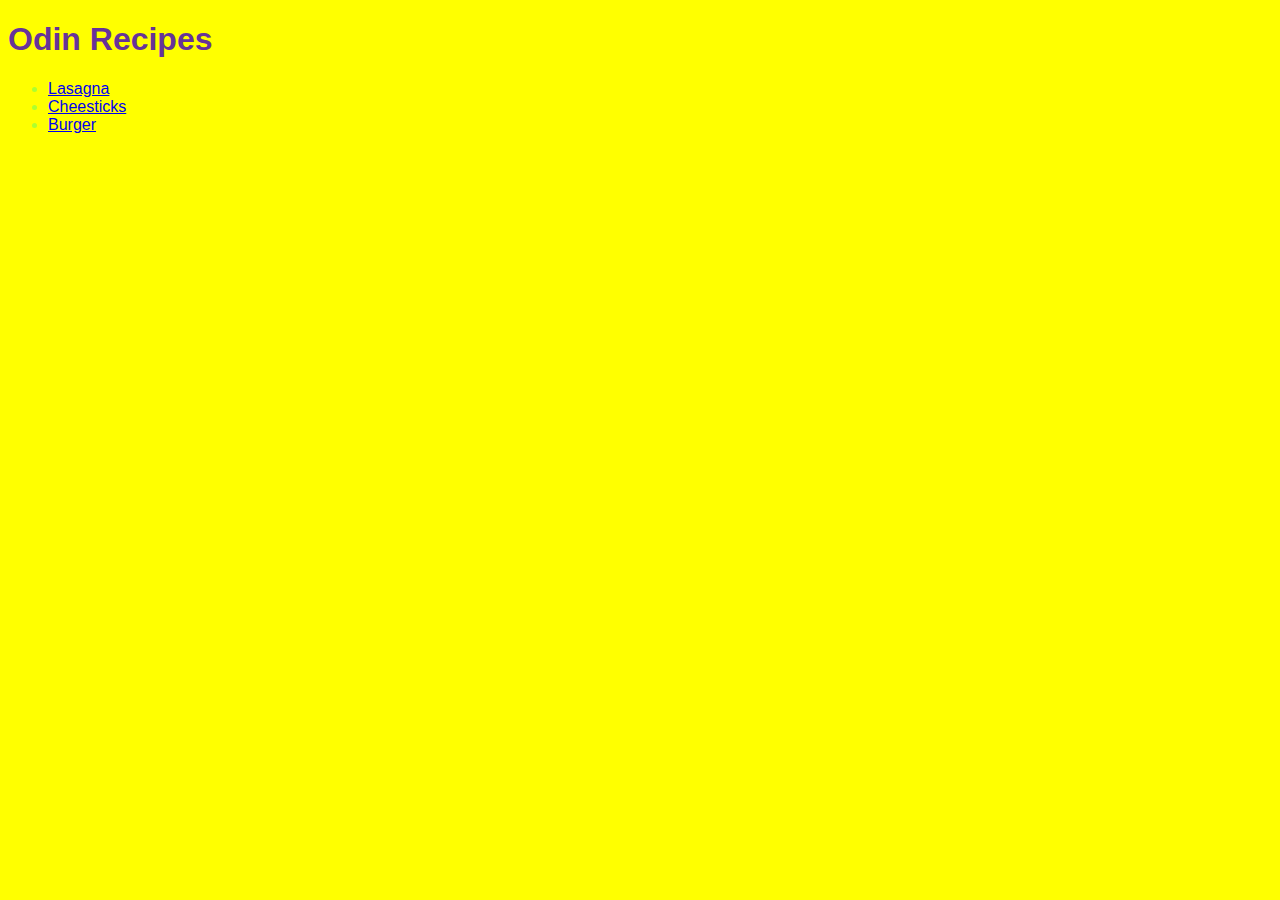
<file: index.html>
<!DOCTYPE html>
<html>
    <head>
        <meta charset="UTF-8">
        <title>Odin recipes</title>
        <link rel="stylesheet" href="style.css">
    </head>

    <body>
        <h1>Odin Recipes</h1>
        <ul>
            <li><a href="recipes/lasagna.html">Lasagna</a></li>
            <li><a href="recipes/cheesticks.html">Cheesticks</a></li>
            <li><a href="recipes/burger.html">Burger</a></li>
        </ul>

    </body>
</html>
</file>
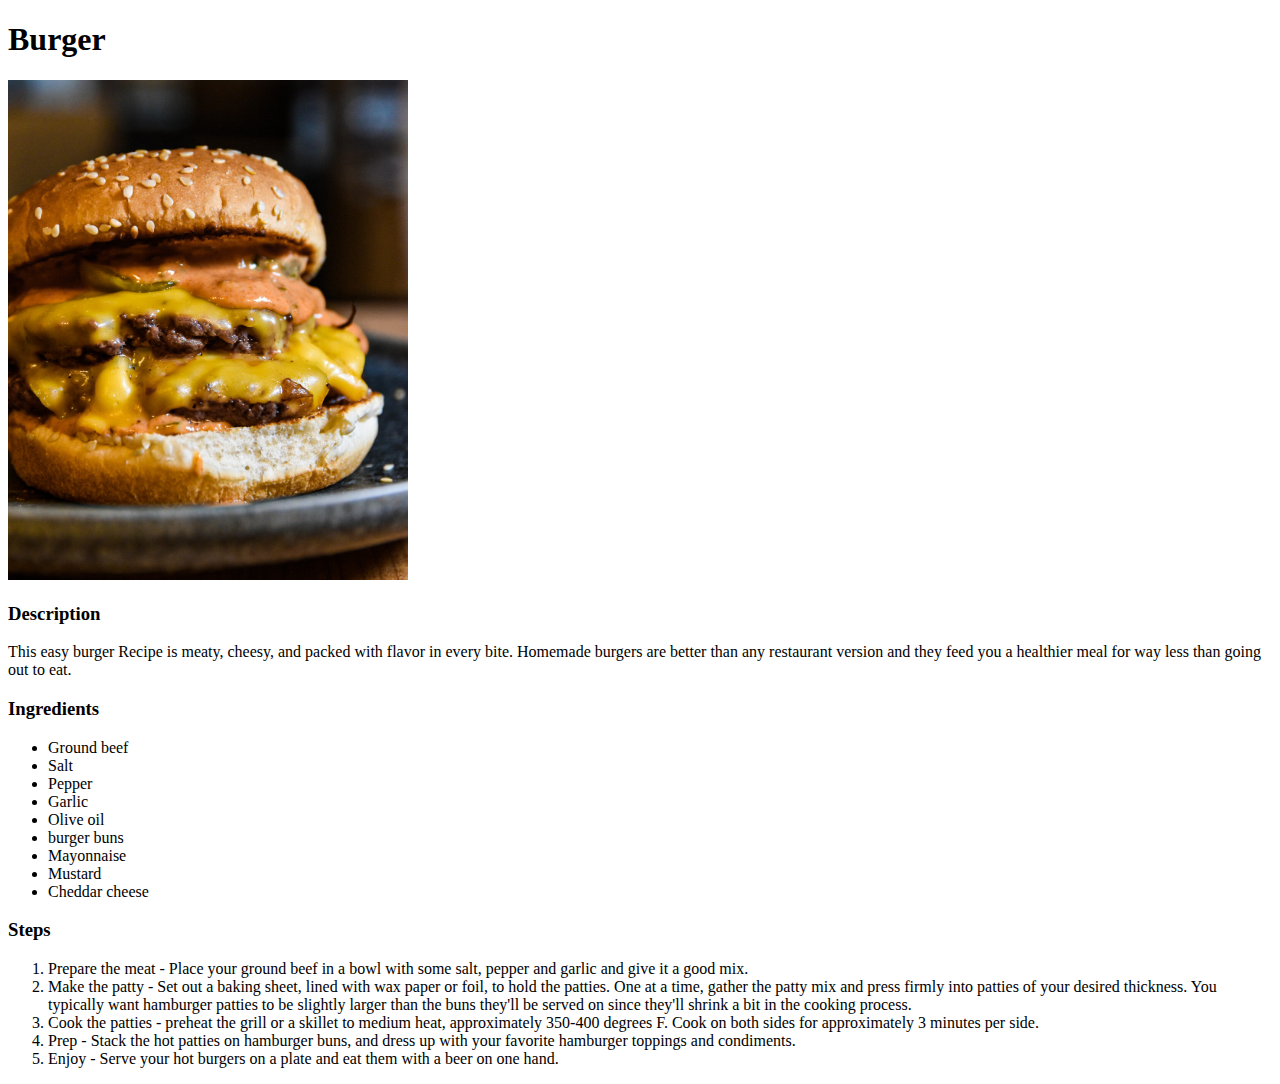
<file: recipes/burger.html>
<!DOCTYPE html>
<html>
    <head>
        <meta charset="UTF-8">
        <title>Burger</title>
    </head>

    <body>
        <h1>Burger</h1>
        <img src="burger.jpg" height="500">
        <h3>Description</h3>
        <p>This easy burger Recipe is meaty, cheesy, and packed with flavor 
           in every bite. Homemade burgers are better than any restaurant version 
           and they feed you a healthier meal for way less than going out to eat.</p>

           <h3>Ingredients</h3>
           <ul>
            <li>Ground beef</li>
            <li>Salt</li>
            <li>Pepper</li>
            <li>Garlic</li>
            <li>Olive oil</li>
            <li>burger buns</li>
            <li>Mayonnaise</li>
            <li>Mustard</li>
            <li>Cheddar cheese</li>
           </ul>

           <h3>Steps</h3>
           <ol>
            <li>Prepare the meat - Place your ground beef in a bowl with some salt, pepper and garlic and give it a good mix.</li>
            <li>Make the patty - Set out a baking sheet, lined with wax paper or foil, to hold the patties. One at a time, gather the patty mix and press firmly into patties of your desired thickness. You typically want hamburger patties to be slightly larger than the buns they'll be served on since they'll shrink a bit in the cooking process.</li>
            <li>Cook the patties - preheat the grill or a skillet to medium heat, approximately 350-400 degrees F. Cook on both sides for approximately 3 minutes per side.</li>
            <li>Prep - Stack the hot patties on hamburger buns, and dress up with your favorite hamburger toppings and condiments.</li>
            <li>Enjoy - Serve your hot burgers on a plate and eat them with a beer on one hand.</li>
           </ol>
    </body>
</html>
</file>
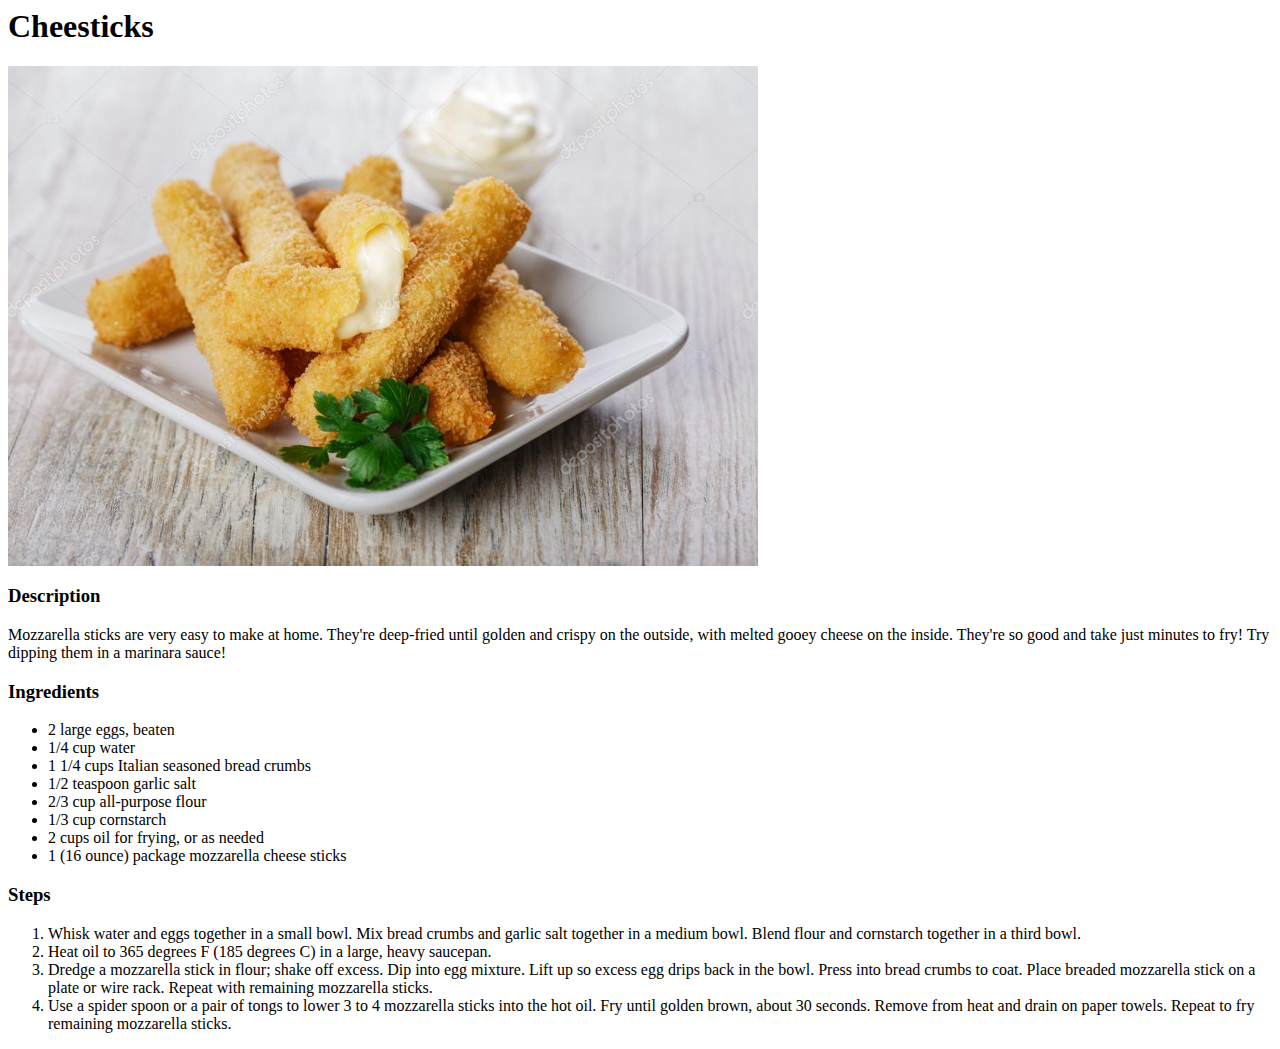
<file: recipes/cheesticks.html>
<DOCTYPE html>
    <html>
        <head>
            <meta charset="UTF-8">
            <title>Cheesticks</title>
        </head>

        <body>
            <h1>Cheesticks</h1>
            <img src="cheesticks.jpg" height="500">
            <h3>Description</h3>
            <p>Mozzarella sticks are very easy to make at home. 
                They're deep-fried until golden and crispy on the outside, 
                with melted gooey cheese on the inside. They're so good 
                and take just minutes to fry! 
                Try dipping them in a marinara sauce!</p>
    
               <h3>Ingredients</h3>
               <ul>
                <li>2 large eggs, beaten</li>
                <li>1/4 cup water</li>
                <li>1 1/4 cups Italian seasoned bread crumbs</li>
                <li>1/2 teaspoon garlic salt</li>
                <li>2/3 cup all-purpose flour</li>
                <li>1/3 cup cornstarch</li>
                <li>2 cups oil for frying, or as needed</li>
                <li>1 (16 ounce) package mozzarella cheese sticks</li>
               </ul>
    
               <h3>Steps</h3>
               <ol>
                <li>Whisk water and eggs together in a small bowl. Mix bread crumbs and garlic salt together in a medium bowl. Blend flour and cornstarch together in a third bowl.</li>
                <li>Heat oil to 365 degrees F (185 degrees C) in a large, heavy saucepan.</li>
                <li>Dredge a mozzarella stick in flour; shake off excess. Dip into egg mixture. Lift up so excess egg drips back in the bowl. Press into bread crumbs to coat. Place breaded mozzarella stick on a plate or wire rack. Repeat with remaining mozzarella sticks.</li>
                <li>Use a spider spoon or a pair of tongs to lower 3 to 4 mozzarella sticks into the hot oil. Fry until golden brown, about 30 seconds. Remove from heat and drain on paper towels. Repeat to fry remaining mozzarella sticks.</li>
               </ol>
    
        </body>
    </html>
</DOCTYPE>
</file>
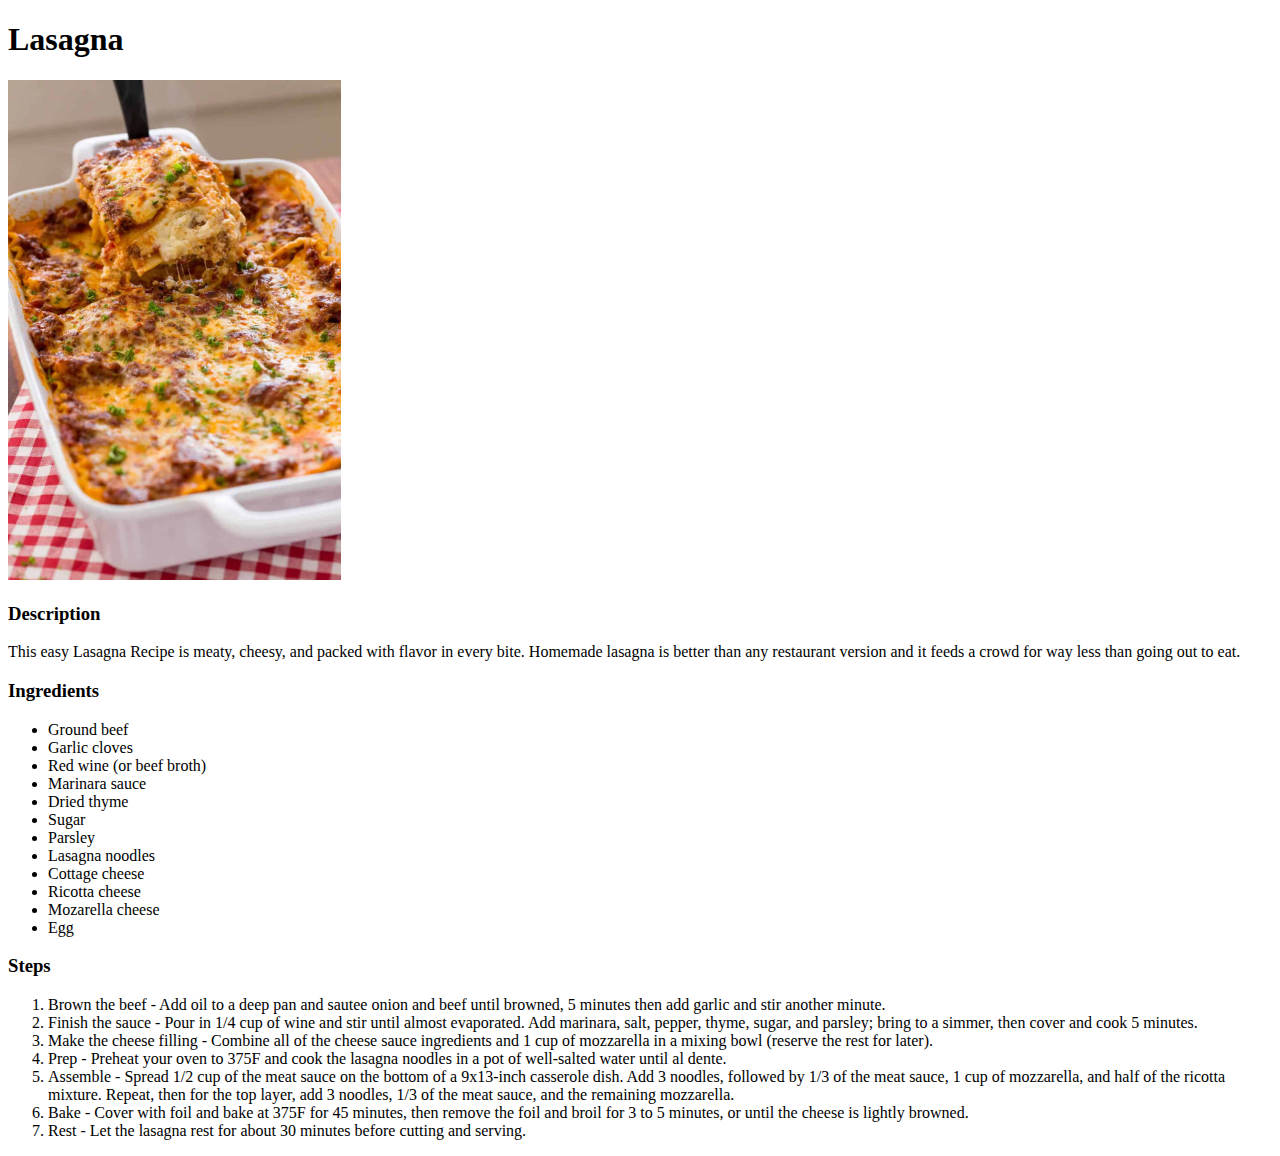
<file: recipes/lasagna.html>
<!DOCTYPE html>
<html>
    <head>
        <meta charset="UTF-8">
        <title>lasagna</title>
    </head>

    <body>
        <h1>Lasagna</h1>
        <img src="lasagna.jpg" height="500">
        <h3>Description</h3>
        <p>This easy Lasagna Recipe is meaty, cheesy, and packed with flavor 
           in every bite. Homemade lasagna is better than any restaurant version 
           and it feeds a crowd for way less than going out to eat.</p>

           <h3>Ingredients</h3>
           <ul>
            <li>Ground beef</li>
            <li>Garlic cloves</li>
            <li>Red wine (or beef broth)</li>
            <li>Marinara sauce</li>
            <li>Dried thyme</li>
            <li>Sugar</li>
            <li>Parsley</li>
            <li>Lasagna noodles</li>
            <li>Cottage cheese</li>
            <li>Ricotta cheese</li>
            <li>Mozarella cheese</li>
            <li>Egg</li>
           </ul>

           <h3>Steps</h3>
           <ol>
            <li>Brown the beef - Add oil to a deep pan and sautee onion and beef until browned, 5 minutes then add garlic and stir another minute.</li>
            <li>Finish the sauce - Pour in 1/4 cup of wine and stir until almost evaporated. Add marinara, salt, pepper, thyme, sugar, and parsley; bring to a simmer, then cover and cook 5 minutes.</li>
            <li>Make the cheese filling - Combine all of the cheese sauce ingredients and 1 cup of mozzarella in a mixing bowl (reserve the rest for later).</li>
            <li>Prep - Preheat your oven to 375F and cook the lasagna noodles in a pot of well-salted water until al dente.</li>
            <li>Assemble - Spread 1/2 cup of the meat sauce on the bottom of a 9x13-inch casserole dish. Add 3 noodles, followed by 1/3 of the meat sauce, 1 cup of mozzarella, and half of the ricotta mixture. Repeat, then for the top layer, add 3 noodles, 1/3 of the meat sauce, and the remaining mozzarella.</li>
            <li>Bake - Cover with foil and bake at 375F for 45 minutes, then remove the foil and broil for 3 to 5 minutes, or until the cheese is lightly browned.</li>
            <li>Rest - Let the lasagna rest for about 30 minutes before cutting and serving.</li>
           </ol>
    </body>
</html>
</file>
<file: style.css>
body {
    background-color: yellow;
    font-family: 'Segoe UI', Tahoma, Geneva, Verdana, sans-serif;
}

ul {
    color: greenyellow;
}

h1 {
    color: rebeccapurple;
}
</file>
